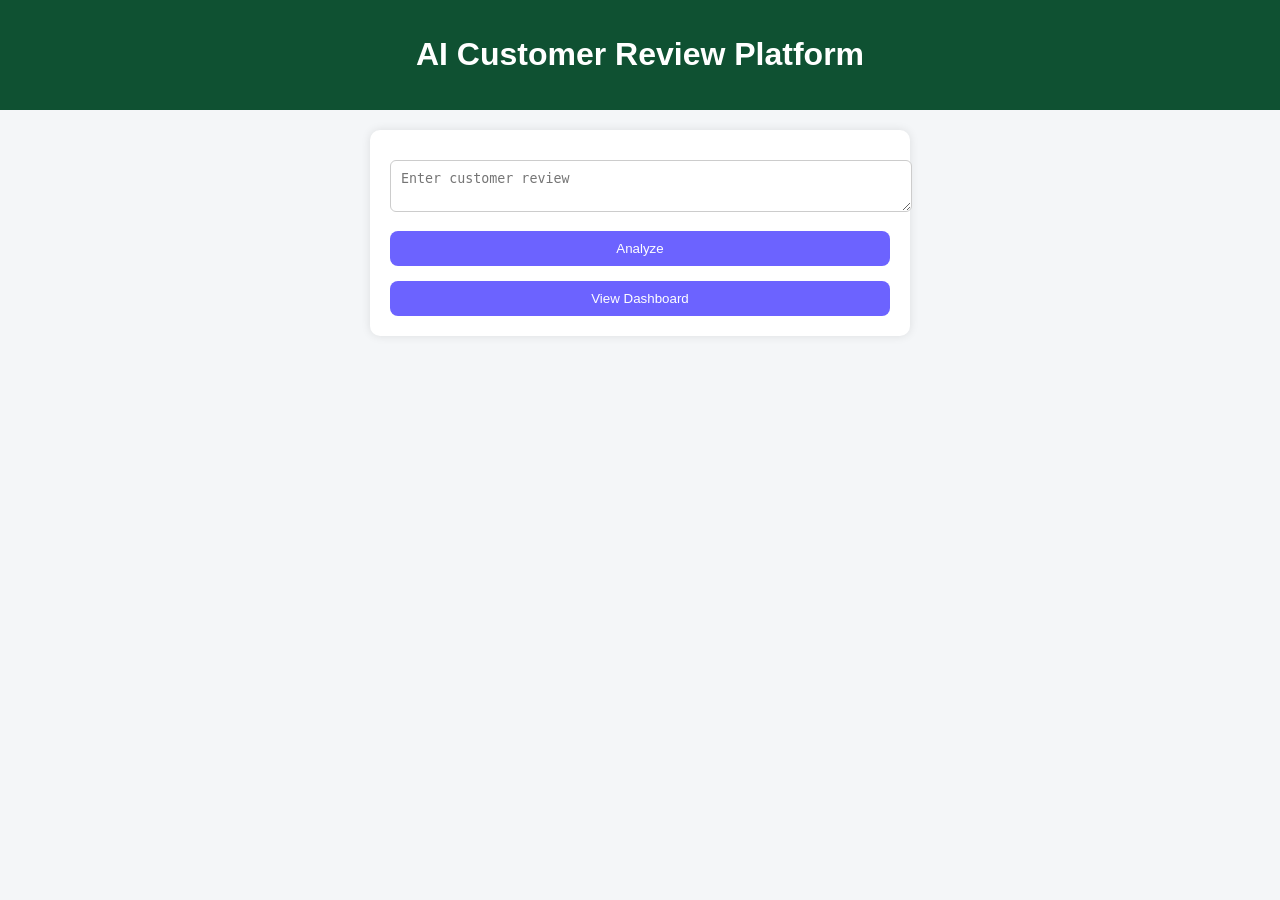
<file: index.html>
<!DOCTYPE html>
<html>
<head>
<title>Submit Review</title>
<link rel="stylesheet" href="style.css">
</head>

<body>

<header>
<h1>AI Customer Review Platform</h1>
</header>

<div class="container">

<textarea id="review" placeholder="Enter customer review"></textarea>

<button onclick="analyzeReview()">Analyze</button>

<div id="result"></div>

<a href="dashboard.html">
<button>View Dashboard</button>
</a>

</div>

<script src="script.js"></script>

</body>
</html>
</file>
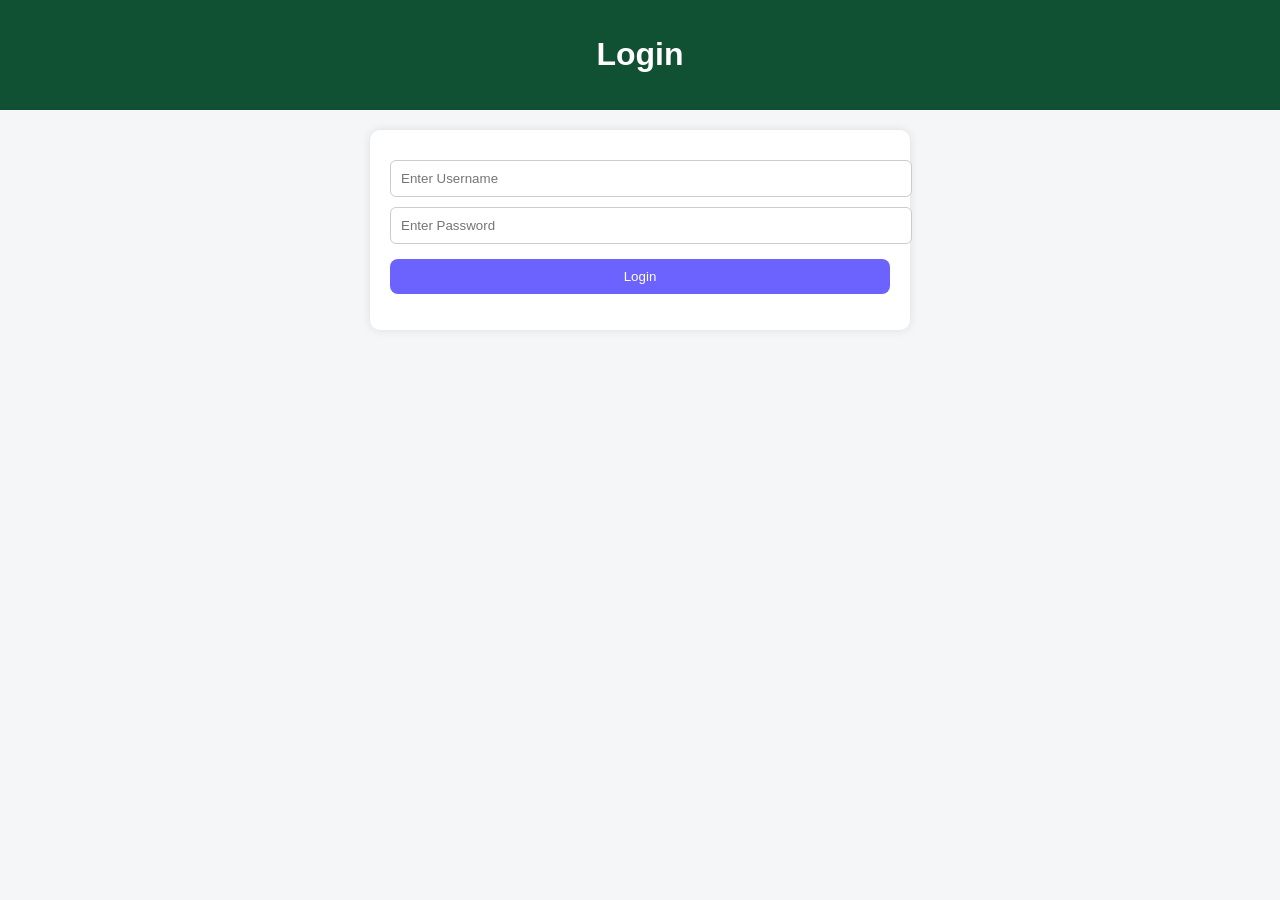
<file: login.html>
<!DOCTYPE html>
<html>
<head>
<title>Login</title>
<link rel="stylesheet" href="style.css">
</head>

<body>

<header>
<h1>Login</h1>
</header>

<div class="container">

<input type="text" id="username" placeholder="Enter Username">

<input type="password" id="password" placeholder="Enter Password">

<button onclick="login()">Login</button>

<p id="msg"></p>

</div>

<script src="script.js"></script>

</body>
</html>
</file>
<file: style.css>
body{
font-family:Arial;
background:#f4f6f8;
margin:0;
}

header{
background:#0f5132;
color:white;
padding:15px;
text-align:center;
}

.container{
background:white;
width:90%;
max-width:500px;
margin:20px auto;
padding:20px;
border-radius:10px;
box-shadow:0 0 10px rgba(0,0,0,0.1);
}

textarea,input{
width:100%;
padding:10px;
margin-top:10px;
border-radius:6px;
border:1px solid #ccc;
}

button{
margin-top:15px;
padding:10px;
width:100%;
background:#6c63ff;
color:white;
border:none;
border-radius:8px;
cursor:pointer;
}
</file>
